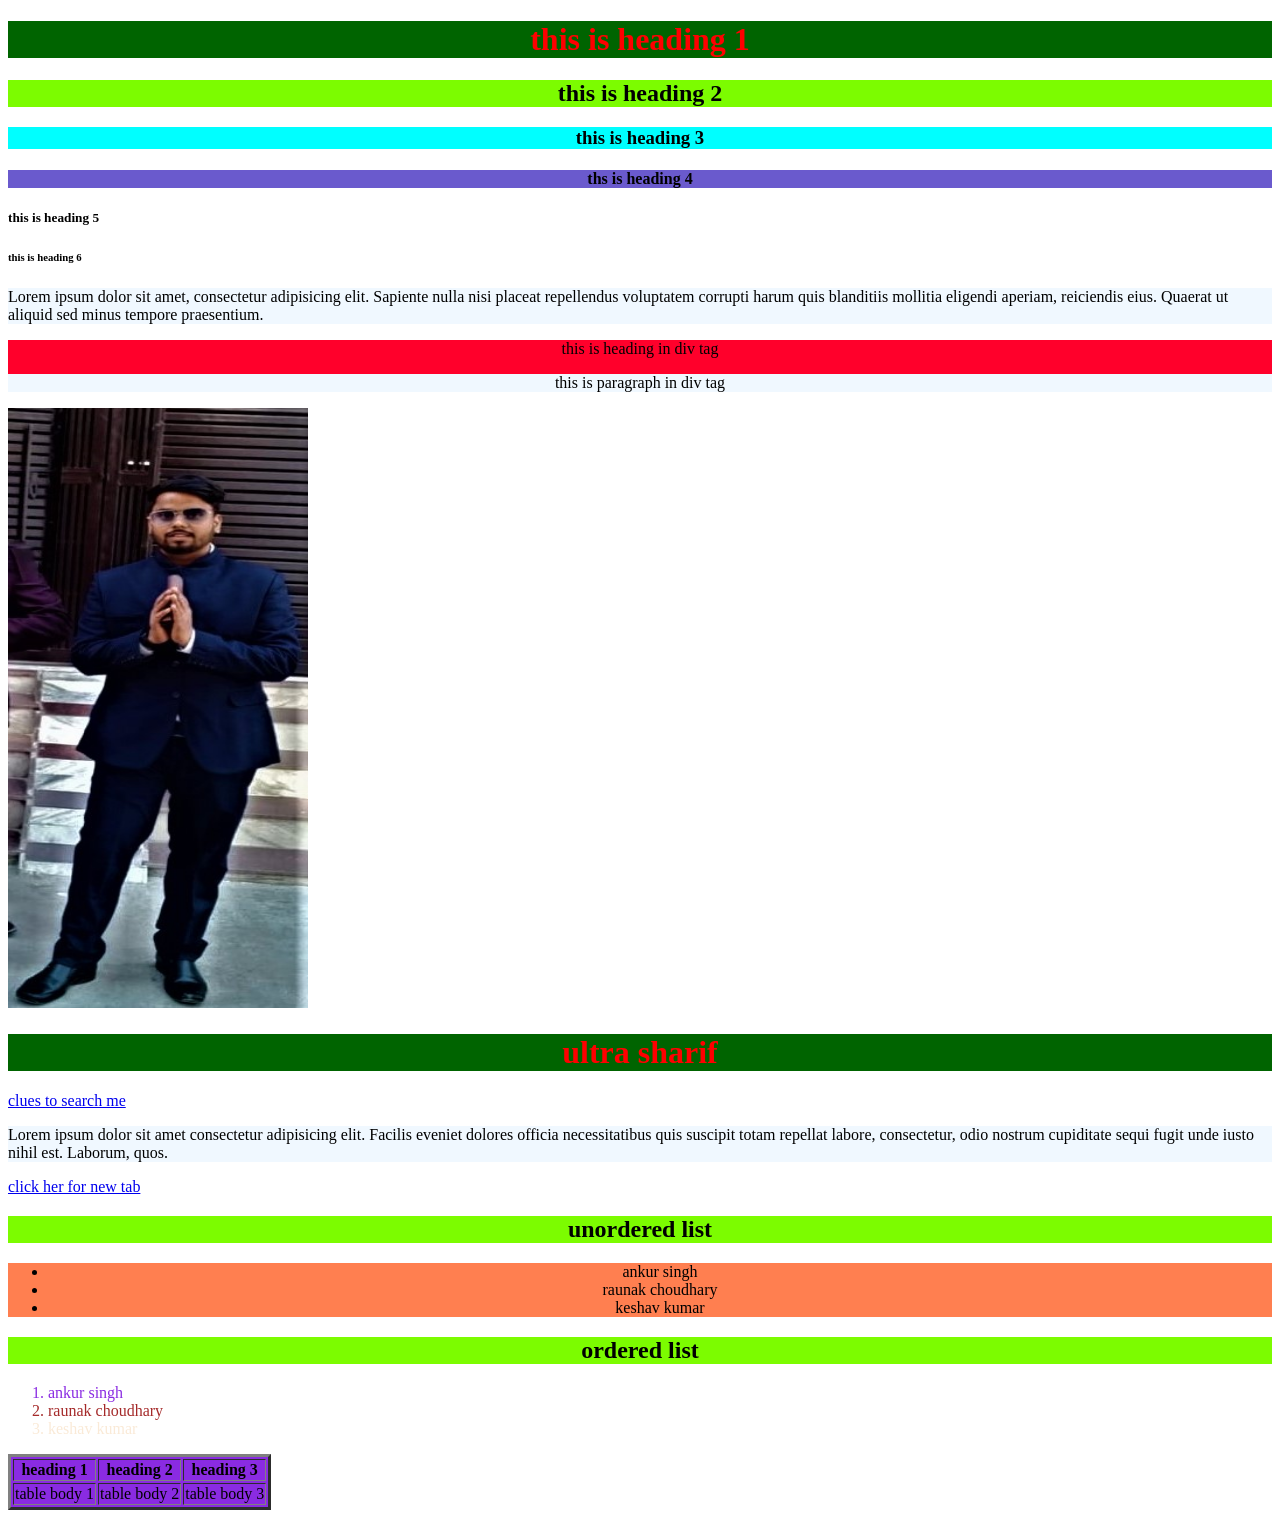
<file: index.html>
<!DOCTYPE html>
<html lang="en">
<head>
    <meta charset="UTF-8">
    <meta http-equiv="X-UA-Compatible" content="IE=edge">
    <meta name="viewport" content="width=device-width, initial-scale=1.0">
    <title>my first html website lecture one</title>
    <!-- css intro and styling -->
    <style>
        h1 {
            color: rgb(255, 0, 0);
            text-align: center;
            background-color: darkgreen;
        }
        img{
            width: 300px;
            height: 600px;
        }
        div{
            background-color: rgb(255, 0, 43);
            text-align: center;
            
        }
        ul{
            background-color: coral;
            text-align: center;
        }
        h2{
            background-color: lawngreen;
            text-align: center;
        }
        h3{
            background-color: aqua;
            text-align: center;
        }
        h4{
            background-color: slateblue;
            text-align: center;
        }
        p{
            background-color: aliceblue;
        }
        table{
            background-color: blueviolet;
        }

    </style>
</head>


<body>
    <!-- heading -->
    <h1>this is heading 1 </h1>
    <h2>this is heading 2</h2>
    <h3>this is heading 3</h3>
    <h4>ths is heading 4</h4>
    <h5>this is heading 5</h5>
    <h6>this is heading 6</h6>

    <!-- paragraph -->
    <p>Lorem ipsum dolor sit amet, consectetur adipisicing elit. Sapiente nulla nisi placeat repellendus voluptatem corrupti harum quis blanditiis mollitia eligendi aperiam, reiciendis eius. Quaerat ut aliquid sed minus tempore praesentium.</p>

    <!-- div tag -->
     <div>
        <hi>this is heading in div  tag</hi>
        <p>this is paragraph in div tag</p>
    </div>


    <!-- image tag -->
    <img src="./neta ji.jpeg" alt="ultra sharif boi's image was here better luck next time">
    <h1>ultra sharif</h1>


    <!-- anchor tag -->

    <a href="https://www.google.co.in/
    ">clues to search me</a>
    <p>Lorem ipsum dolor sit amet consectetur adipisicing elit. Facilis eveniet dolores officia necessitatibus quis suscipit totam repellat labore, consectetur, odio nostrum cupiditate sequi fugit unde iusto nihil est. Laborum, quos.</p>
     <a href="https://www.google.co.in/" target="_blank">click her for new tab </a>

     <!-- list tag -->

     <h2>unordered list</h2>
     <ul>
         <li>ankur singh</li>
         <li>raunak choudhary</li>
         <li>keshav kumar</li>
     </ul>

     <h2>ordered list</h2>

     <ol>
         <li style="color: blueviolet;">  ankur singh</li>
         <li style="color: brown;">raunak choudhary</li>
         <li style="color: rgb(250, 234, 215);">keshav kumar</li>
     </ol>

     <!-- table -->
     <table border="3">
         <thead>
         <tr>
             <th>heading 1</th>
             <th>heading 2</th>
             <th>heading 3</th>
         </tr>
         </thead>
         <tbody>
             <tr>
                 <td>table body 1</td>
                 <td>table body 2</td>
                 <td>table body 3</td>
             </tr>
         </tbody>
     </table>


</body>
</html>
</file>
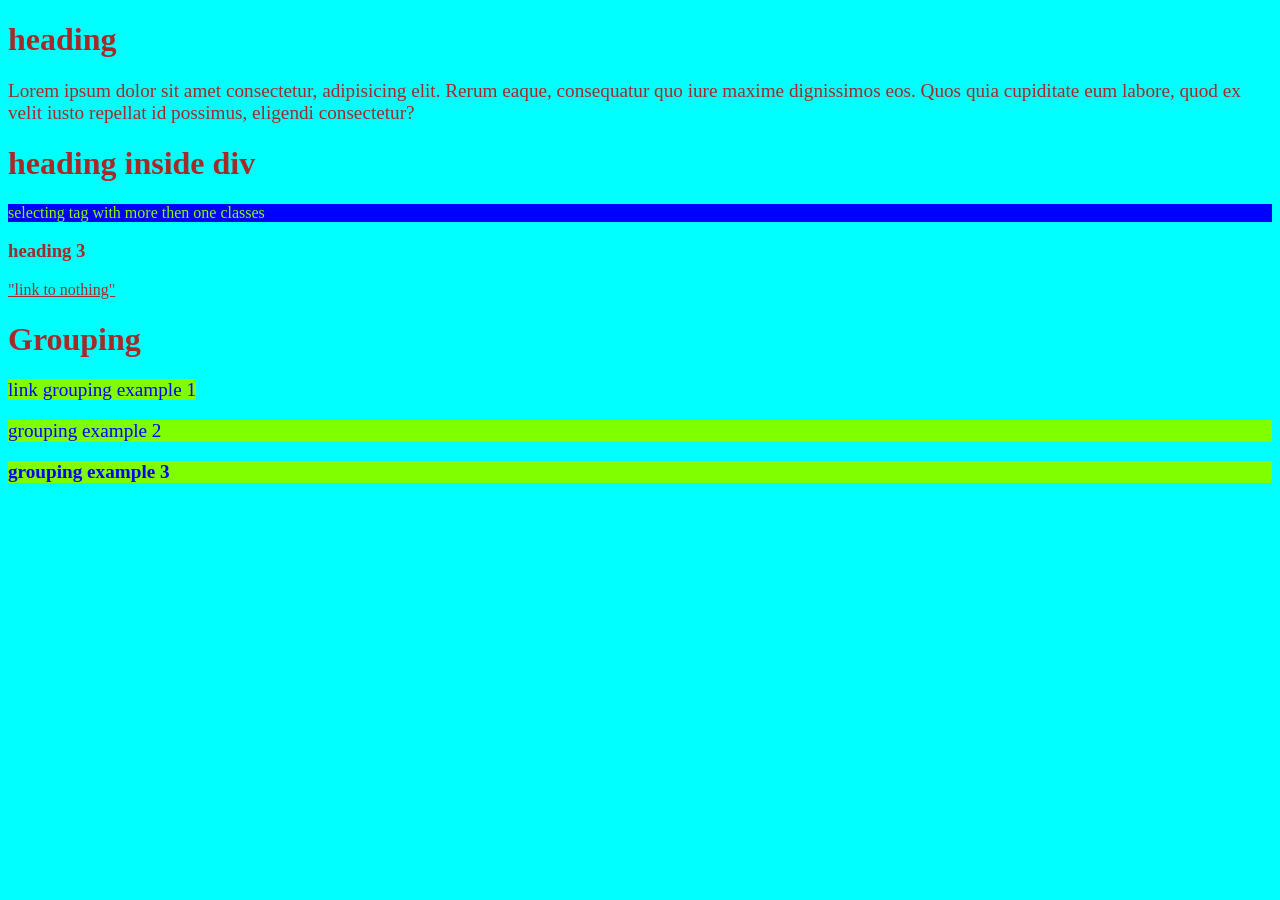
<file: selector.html>
<!DOCTYPE html>
<html lang="en">
<head>
    <meta charset="UTF-8">
    <meta http-equiv="X-UA-Compatible" content="IE=edge">
    <meta name="viewport" content="width=device-width, initial-scale=1.0">
    <title>selector.html</title>
    <style>
        /* universal selector*/
        *{
            background-color: aqua;
            color: brown;
        } 
       div{
            color: blueviolet;
        }
        /* class selector*/
        .container{
            color: chartreuse;
            
        }
        /* id selector*/
        #one{
            font-size: larger;
        }
        /* grouping*/
        .vone, .two , .three{
            background-color: chartreuse;
            font-size: larger;
            color: blue;

        }
        /* selcting tag with more than one class*/
        .container.container2{
            background-color: blue;
        }
        
    </style>
</head>
<body>
    <h1>
        heading 
    </h1>
    <p id="one">Lorem ipsum dolor sit amet consectetur, adipisicing elit. Rerum eaque, consequatur quo iure maxime dignissimos eos. Quos quia cupiditate eum labore, quod ex velit iusto repellat id possimus, eligendi consectetur?
    </p>
    <div class="container">
        <h1>heading inside div</h1>
        <p class="container container2" > selecting tag with more then one classes </p>
    </div>
    <div>
    <h3>heading 3</h3>
    </div>
    <a href= >"link to nothing" </a>
    
    <div>
        <h1>Grouping</h1>
    <a class="vone">link grouping example 1</a>
    <p class="two "> grouping example 2</p>
    <h2 class="three">grouping example 3</h2>
    </div>

    
</body>
</html>
</file>
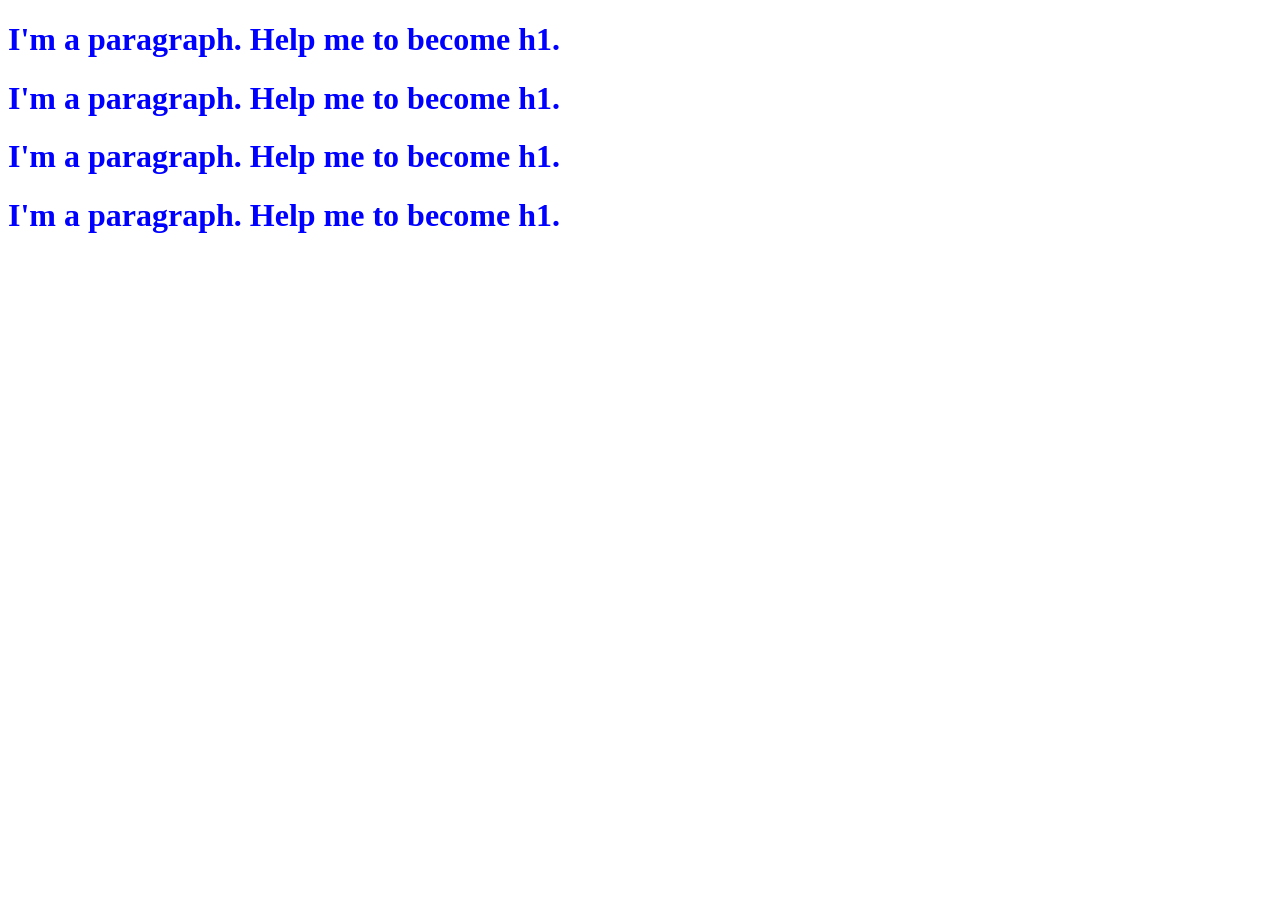
<file: css_selector_questions/q1.html>
<!DOCTYPE html>
<html lang="en">

<head>
    <meta charset="UTF-8">
    <meta name="viewport" content="width=device-width, initial-scale=1.0">
    <title>Document</title>

    <style>
        /* css selector */
        /* element selector */
        h1{
            color:blue;
        }
    </style>
</head>

<body>
    <!-- add css styles to all h1 tags making it blue   -->
    <h1>I'm a paragraph. Help me to become h1.</h1>
    <h1>I'm a paragraph. Help me to become h1.</h1>
    <h1>I'm a paragraph. Help me to become h1.</h1>
    <h1>I'm a paragraph. Help me to become h1.</h1>
</body>

</html>
</file>
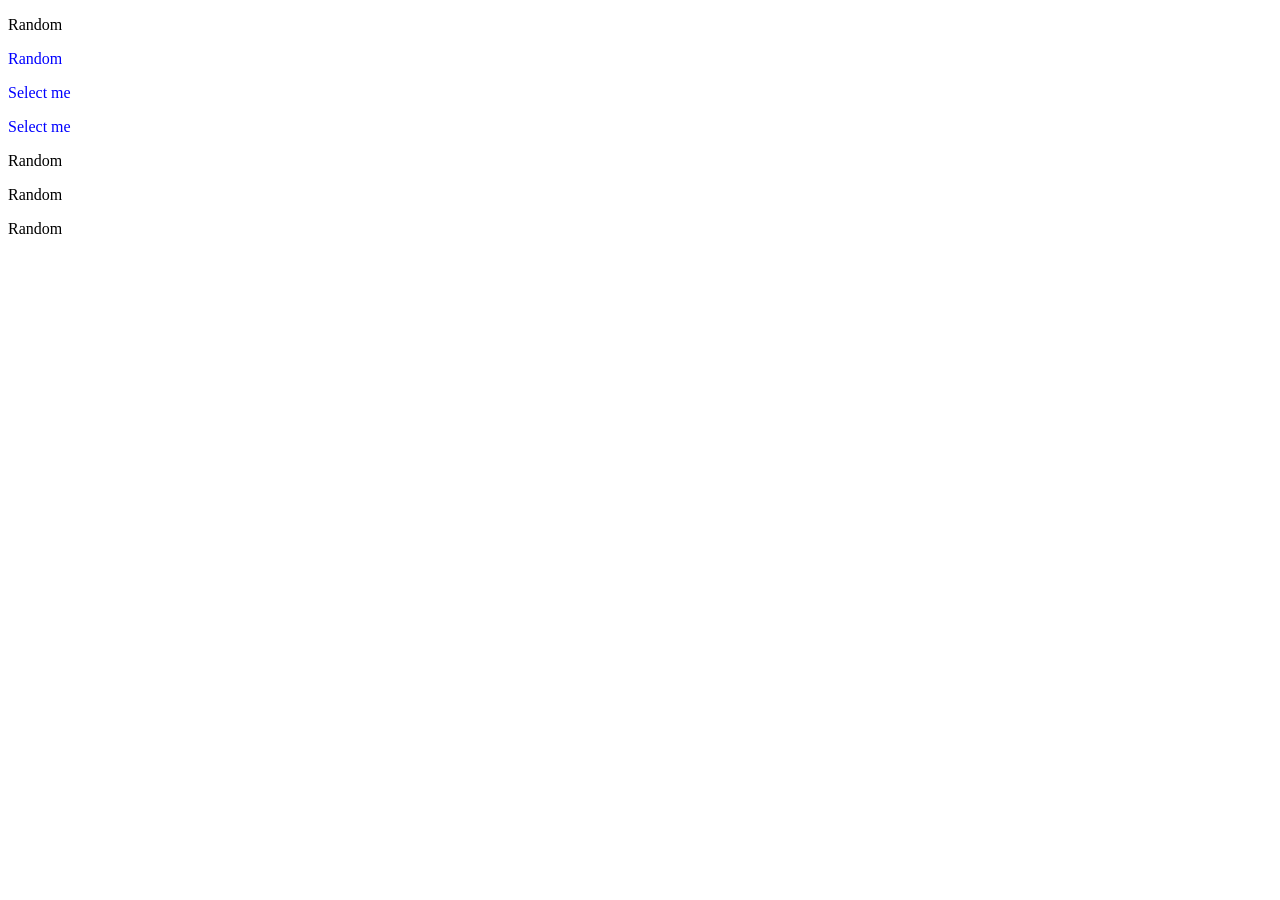
<file: css_selector_questions/q10.html>
<!DOCTYPE html>
<html lang="en">

<head>
    <meta charset="UTF-8" />
    <meta name="viewport" content="width=device-width, initial-scale=1.0" />
    <title>Document</title>
    <style>
        /* #the-one>.c1.c2{
            color: blue;
        } */
        div>div>.c1.c2{
            color: blue;
        }
        
    </style>
</head>

<body>
    <!-- Select the element with "Select me" and make it blue  -->
    <div class="some-class">
        <div id="the-one">
            <p>Random</p>
            <div>
                <p class="c1 c2">Random</p>
            </div>
            <p class="c1 c2">Select me</p>
            <div class="c1 c2">Select me</div>
        </div>
    </div>
    <div class="some-class">
        <p class="c1">Random</p>
        <p class="c2">Random</p>
        <p class="c1 c2">Random</p>
    </div>
</body>

</html>
</file>
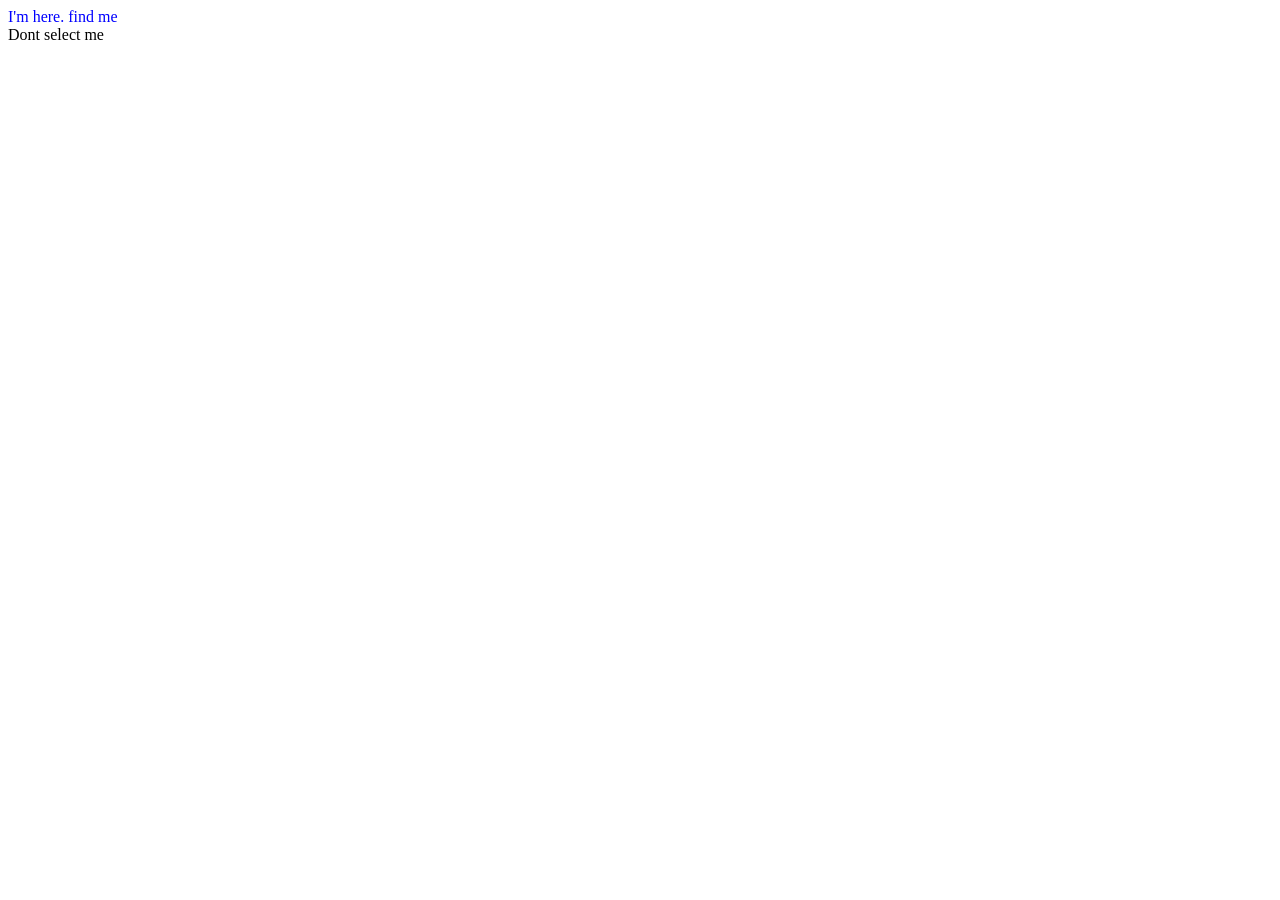
<file: css_selector_questions/q11.html>
<!DOCTYPE html>
<html lang="en">

<head>
  <meta charset="UTF-8" />
  <meta name="viewport" content="width=device-width, initial-scale=1.0" />
  <title>Document</title>
  <style>
    /* classes desendent */ 
    .c1{
        color: blue;
    }
    div>div{

    }
    .c1 .c2{

    }
    div>div>span{

    }
    div .c2{
        
    }

  </style>
</head>

<body>
  <!-- Select "I'm here. find me" and make it blue  -->

  <div class="c1">
    <div>
      <div>
        <span>
          <div class="c2">I'm here. find me</div>
        </span>
      </div>
    </div>

  </div>

    <span>
      <div class="c2">Dont select me</div>
    </span>
</body>

</html>
</file>
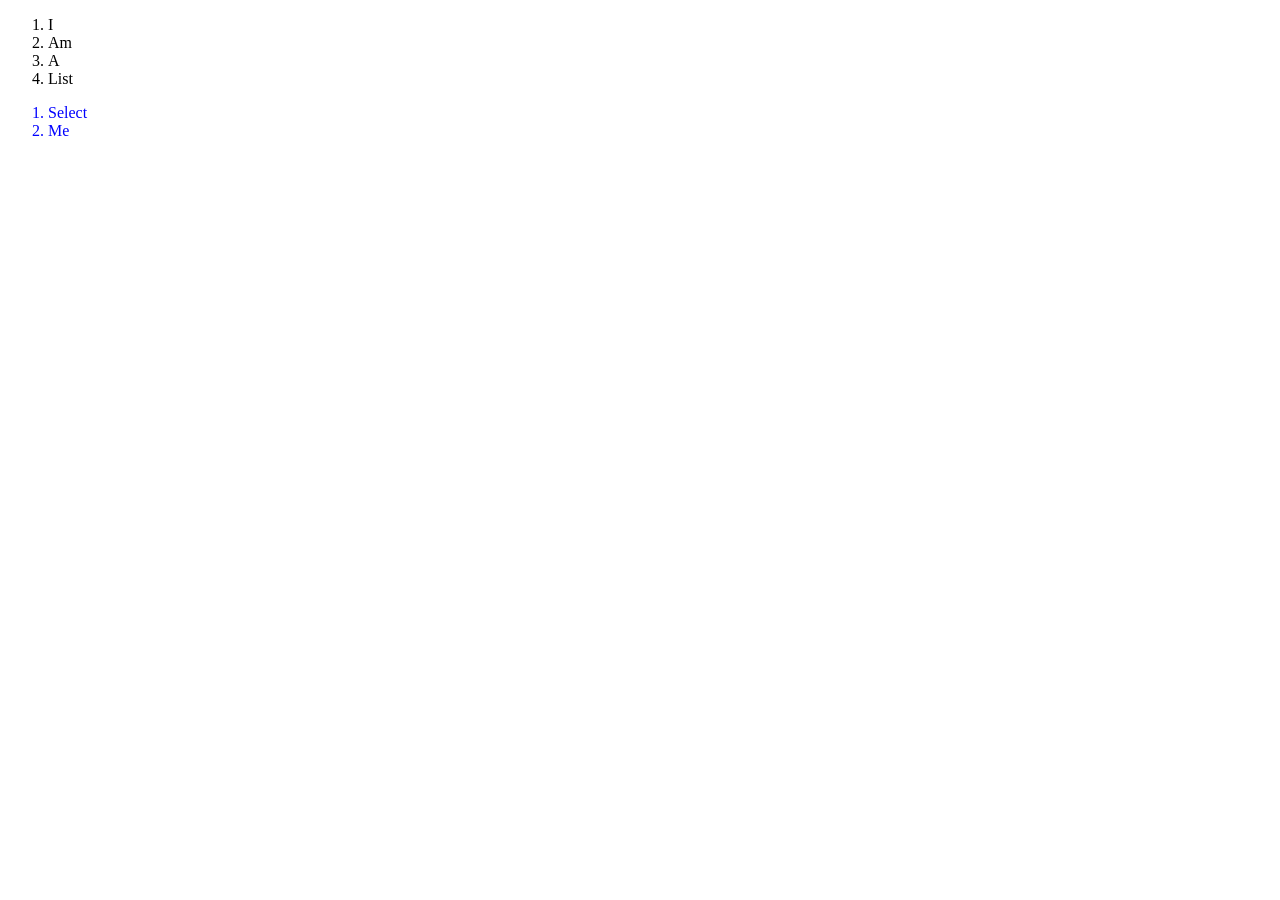
<file: css_selector_questions/q2.html>
<!DOCTYPE html>
<html lang="en">

<head>
    <meta charset="UTF-8">
    <meta name="viewport" content="width=device-width, initial-scale=1.0">
    <title>Document</title>
    <style>
        /* descendent selector */
        div{
            
        }
        div>ol>li{
            
        }
        div ol li{
            
        }
        div ol{
            
        }
        div>ol{
            
        }
        div li{
            color: blue;
        }
    </style>
</head>

<body>
    <!-- write css selector to select the select,me list items make them blue -->
    
        <ol>
            <li>I</li>
            <li>Am</li>
            <li>A</li>
            <li>List</li>
        </ol>
    

    <div>
        <ol>
            <li>Select</li>
            <li>Me</li>
        </ol>
    </div>
</body>

</html>
</file>
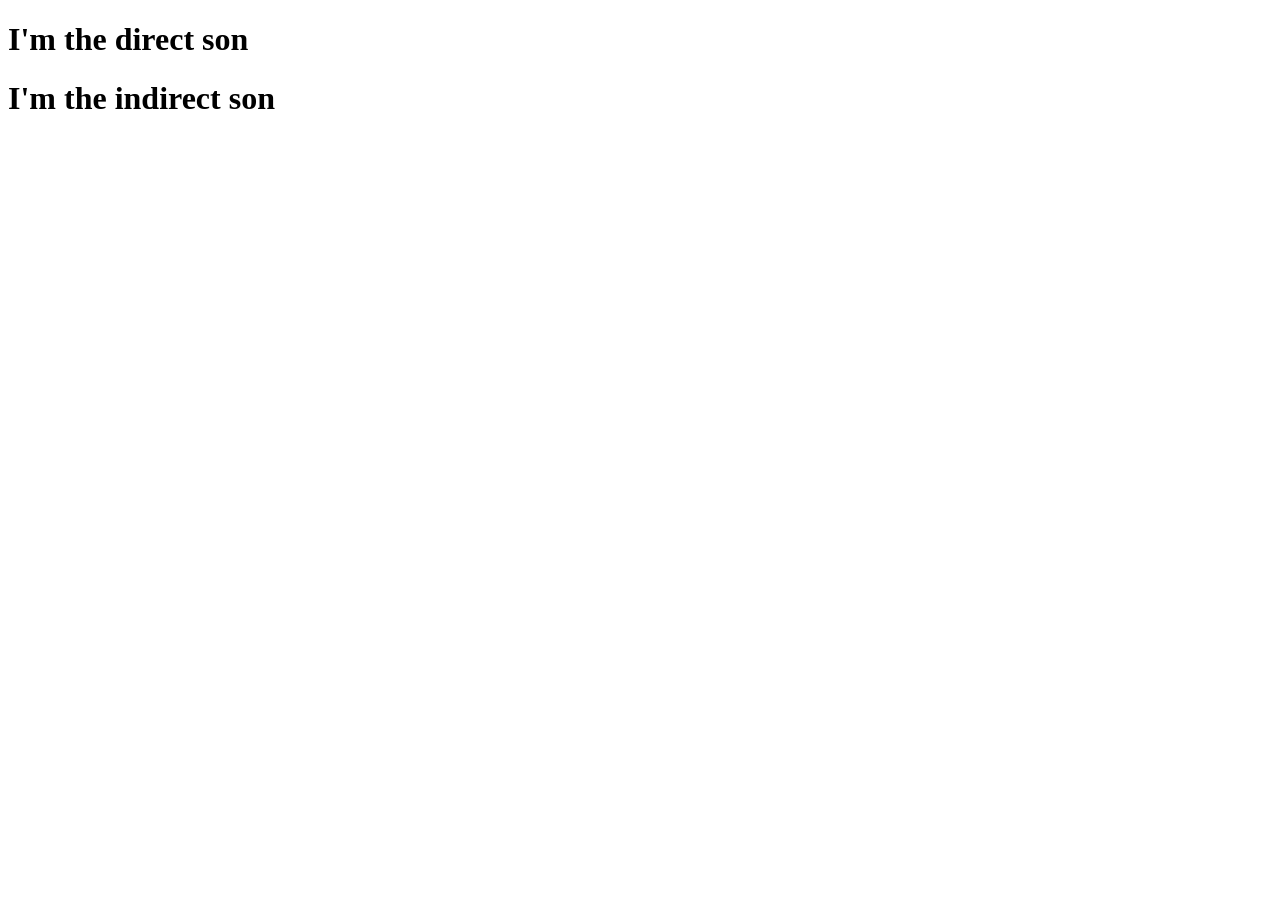
<file: css_selector_questions/q3.html>
<!DOCTYPE html>
<html lang="en">

<head>
    <meta charset="UTF-8">
    <meta name="viewport" content="width=device-width, initial-scale=1.0">
    <title>Document</title>
    <style>
        /* children selector */
/*         
        div>h1>span{
            color:blue;
        } */
/* 
        div>h1 span{
            color:blue;
        } */

        /* div>h1{
            color:blue;
        } */

        /* wrong */
        /* div h1 span{
            color: blue;
        } */
        /* div{
            color: blue;
        } */
        /* div span{
            color:blue
        } */
        /* div>span{
            color:blue;
        } */


        
    </style>
</head>

<body>

    <!-- select "I'm the direct son" and make it blue -->

    <div>
        <h1>
            <span>I'm the direct son</span>
        </h1>
    </div>

    <div>
        <span>
            <h1>
                <span>I'm the indirect son</span>
            </h1>
        </span>
    </div>

</body>

</html>
</file>
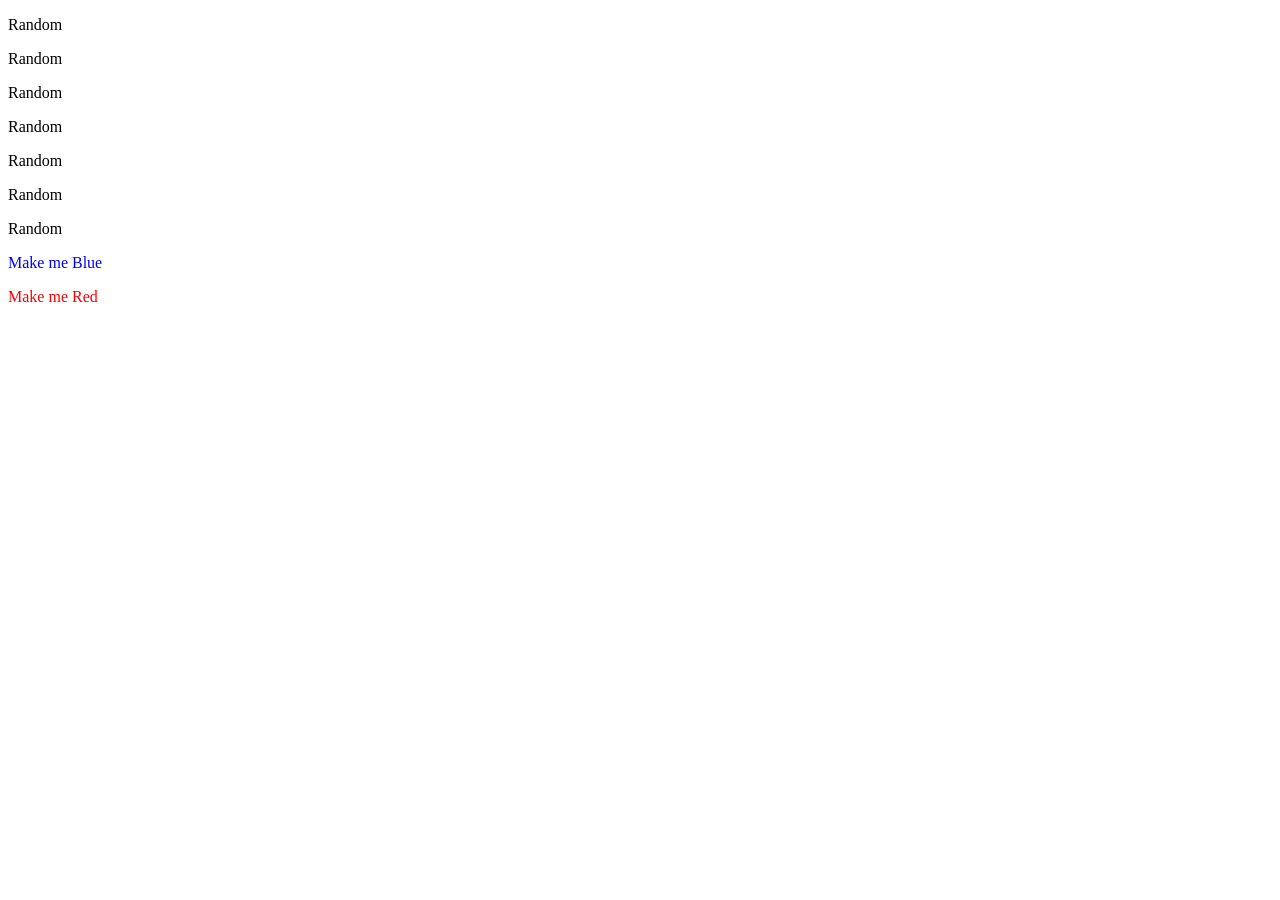
<file: css_selector_questions/q4.html>
<!DOCTYPE html>
<html lang="en">

<head>
    <meta charset="UTF-8">
    <meta name="viewport" content="width=device-width, initial-scale=1.0">
    <title>Document</title>
    <style>
        /* class selector */
        .class1{
            color: blue;
        }
        .class2{
            color:red;
        }
        
    </style>
</head>

<body>
    <!-- Select the make me p tags and make class 1 blue and class 2 red  -->
    <p>Random</p>
    <p>Random</p>
    <p>Random</p>
    <p>Random</p>
    <p>Random</p>
    <p>Random</p>
    <p>Random</p>

    <p class="class1">Make me Blue</p>
    <p class="class2">Make me Red</p>

</body>

</html>
</file>
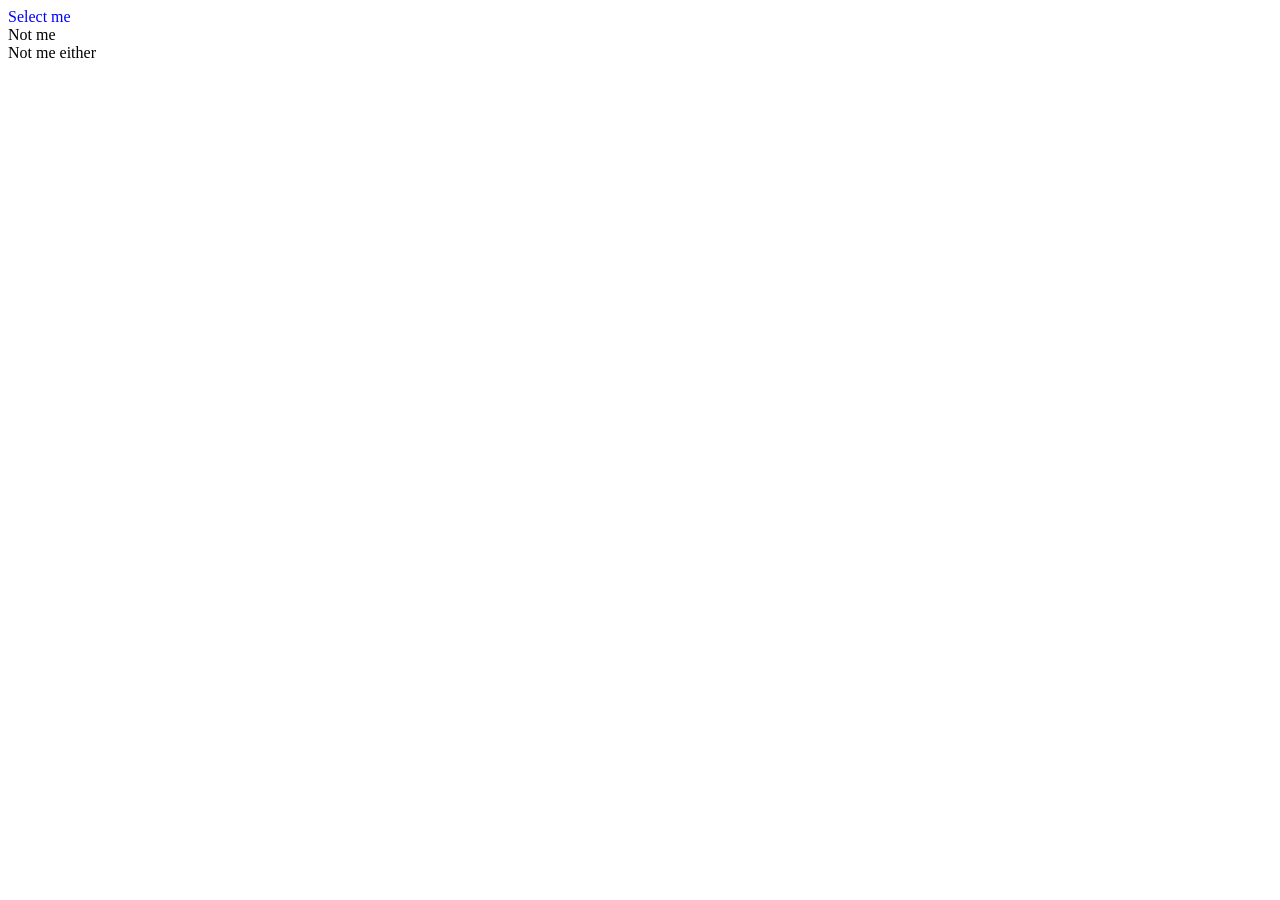
<file: css_selector_questions/q5.html>
<!DOCTYPE html>
<html lang="en">

<head>
    <meta charset="UTF-8">
    <meta name="viewport" content="width=device-width, initial-scale=1.0">
    <title>Document</title>
    <style>
        /* multiple class on same elements*/
         .m1.m2{
            color: blue;
        } 
        /* .m2.m1{
            color: blue;
        } */
       
    </style> 
</head>

<body>
    <!-- Select the element with multiple classes(m1 & m2) and make them blue -->
    <div class="m1 m2">
        Select me
    </div>

    <div class="m1">Not me</div>
    <div class="m2">Not me either</div>
</body>

</html>
</file>
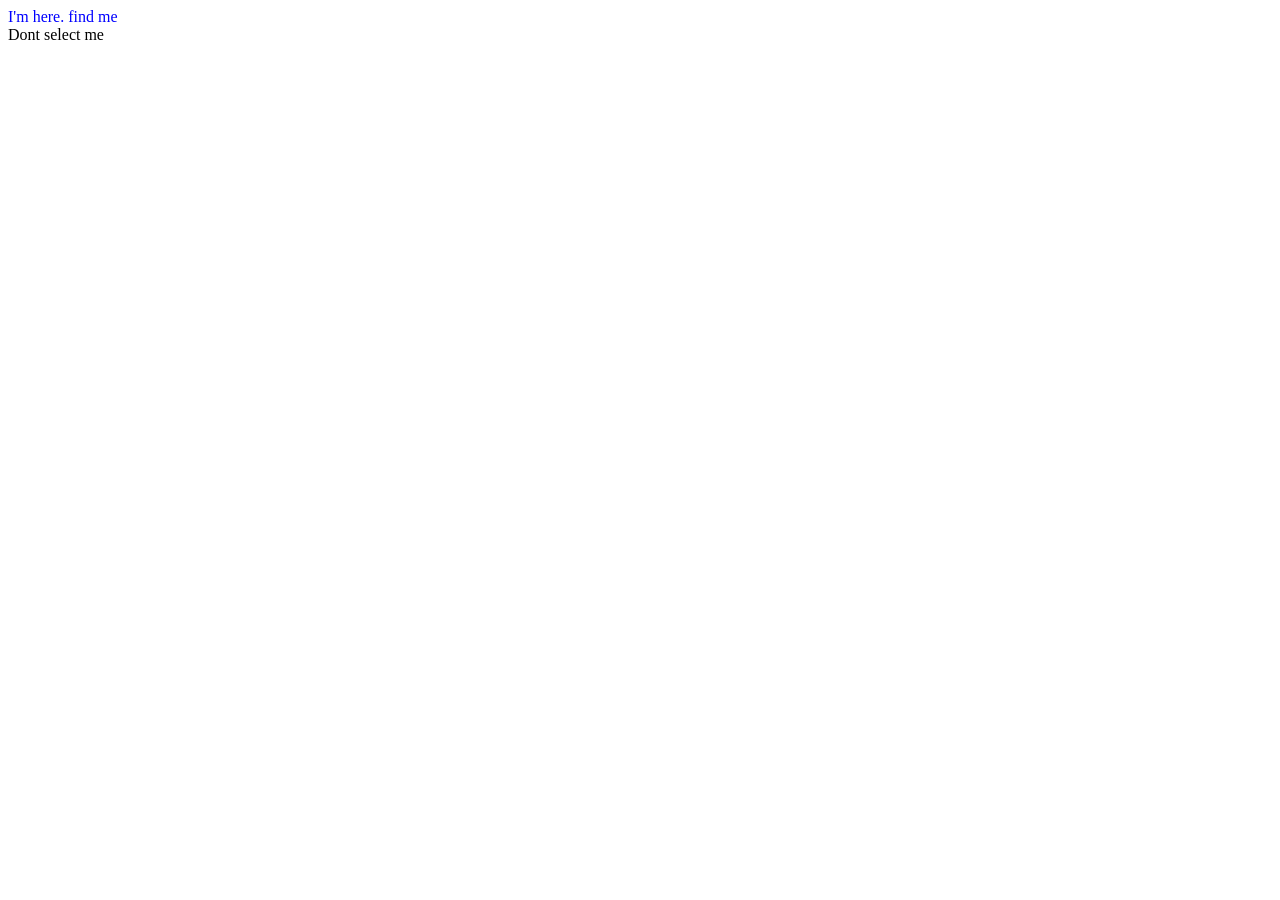
<file: css_selector_questions/q6.html>
<!DOCTYPE html>
<html lang="en">

<head>
  <meta charset="UTF-8" />
  <meta name="viewport" content="width=device-width, initial-scale=1.0" />
  <title>Document</title>
  <style>
    /* classes desendent */ 
    .c2{
      color: blue;
    }

  </style>
</head>

<body>
  <!-- Select "I'm here. find me" and make it blue  -->

  <div class="c1">
    <div>
      <div>
        <span>
          <div class="c2">I'm here. find me</div>
        </span>
      </div>
    </div>

  </div>
    <span>
      <div class="c1">Dont select me</div>
    </span>
</body>

</html>
</file>
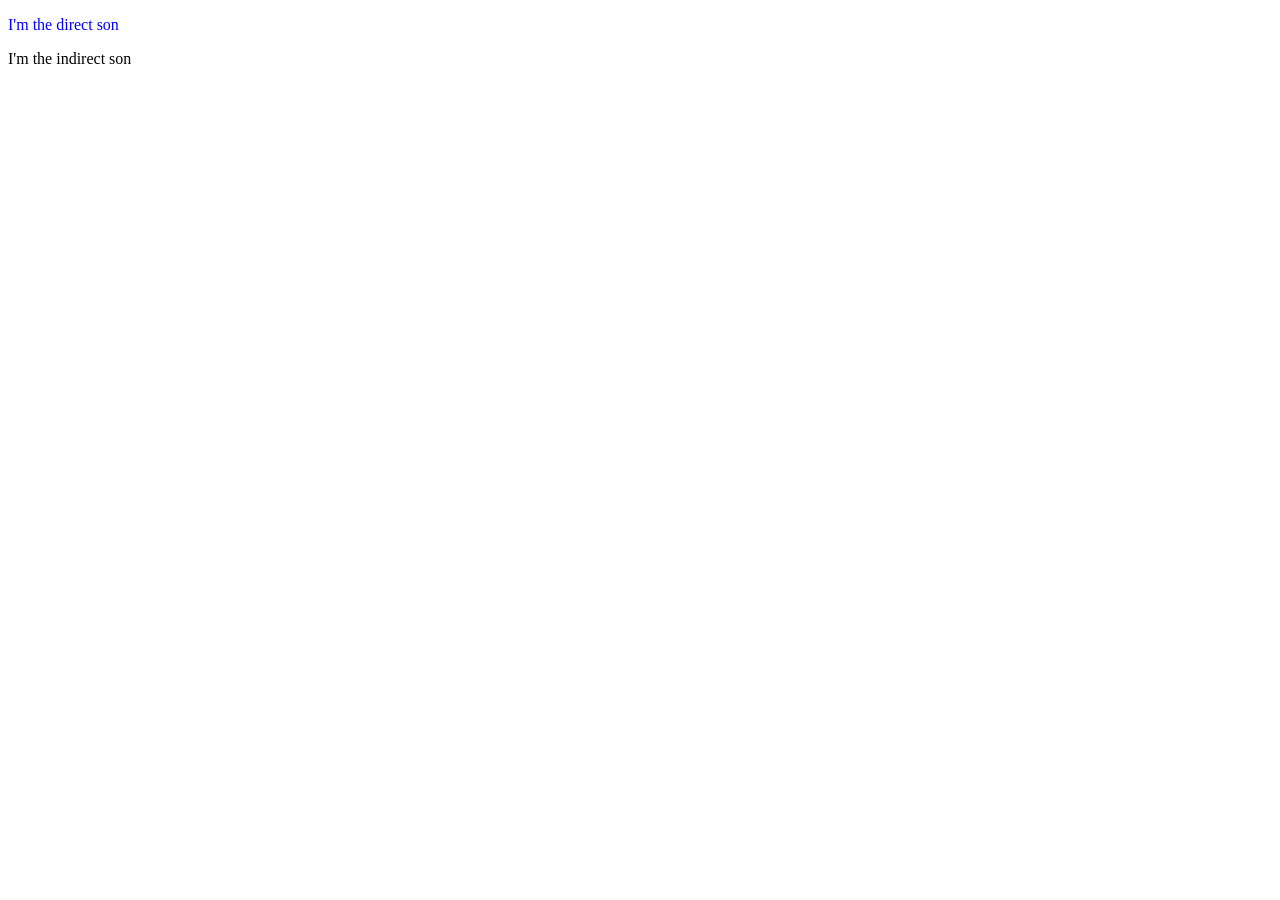
<file: css_selector_questions/q7.html>
<!DOCTYPE html>
<html lang="en">

<head>
    <meta charset="UTF-8">
    <meta name="viewport" content="width=device-width, initial-scale=1.0">
    <title>Document</title>
</head>
<style>
    /* class with children combinator */
    .c1>p{
        color: blue;
    }
      
</style>

<body>

    <!-- select "I'm the direct son" and make it blue  -->
    <div class="c1">
        <p>
            I'm the direct son
        </p>
    </div>

    <div class="c1">
        <span>
            <p>I'm the indirect son</p>
        </span>
    </div>

</body>

</html>
</file>
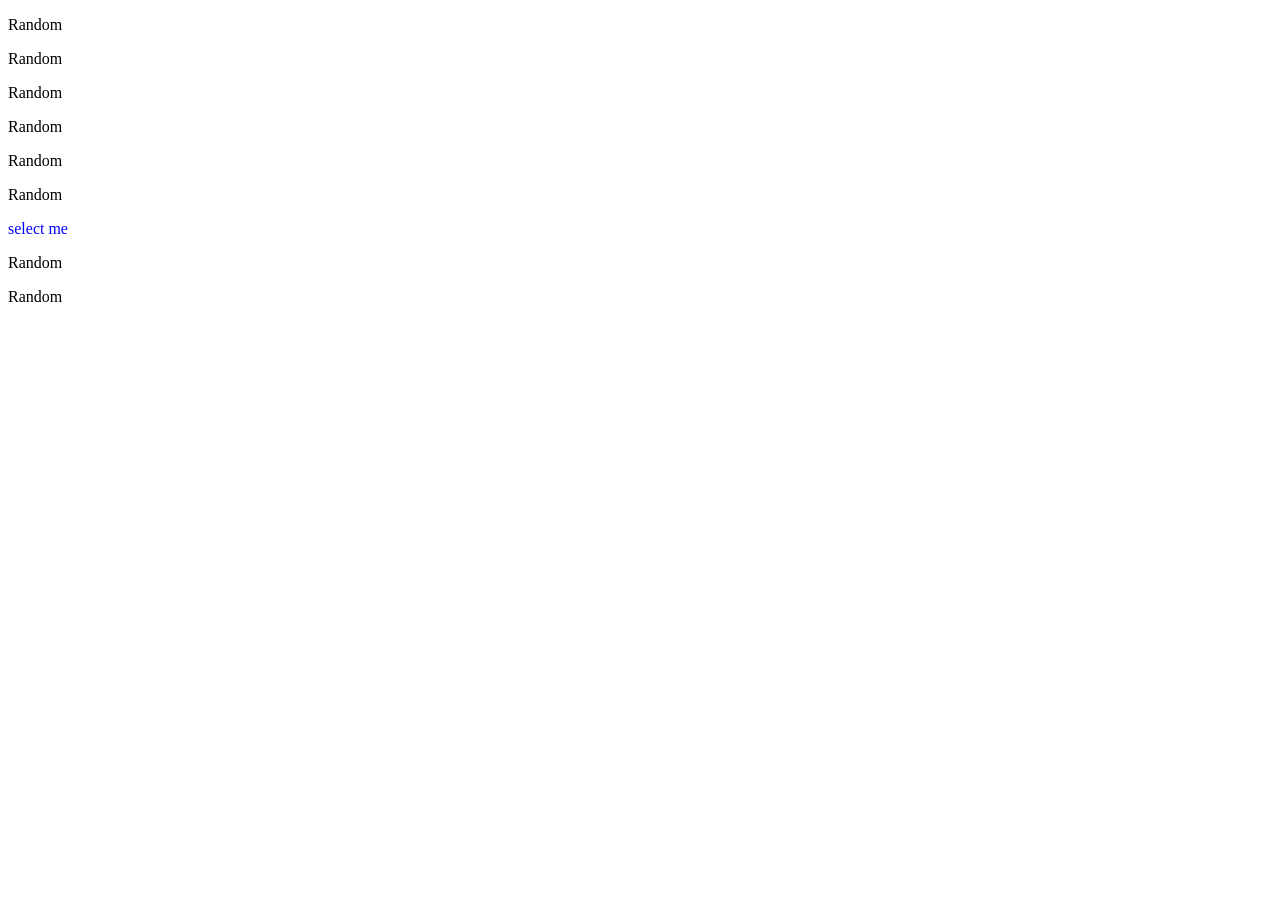
<file: css_selector_questions/q8.html>
<!DOCTYPE html>
<html lang="en">

<head>
    <meta charset="UTF-8">
    <meta name="viewport" content="width=device-width, initial-scale=1.0">
    <title>Document</title>
    <!-- id selector -->
    <style>
         #the-one{
            color:blue
        } 
         .s2#the-one{
            color:blue;
        } 
    </style>
</head>


<body>
    <!-- Select s2 with id=the-one and make it blue -->
    <p class="s1">Random</p>
    <p class="s1">Random</p>
    <p class="s1">Random</p>
    <p class="s1">Random</p>
    <p class="s2">Random</p>
    <p class="s2">Random</p>
    <p class="s2" id="the-one">select me</p>
    <p class="s2">Random</p>
    <p class="s2">Random</p>
</body>

</html>
</file>
